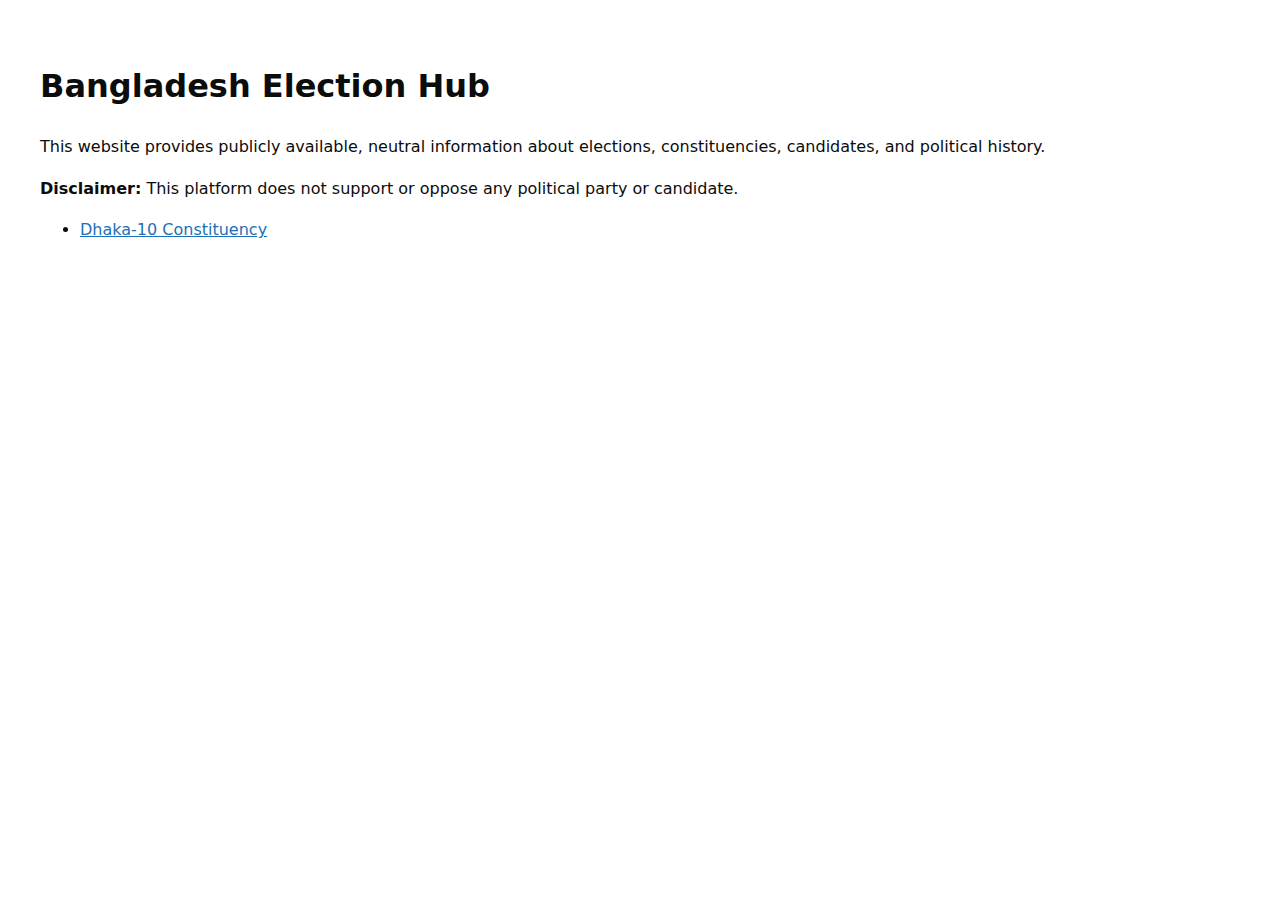
<file: bd/en/index.html>
<!DOCTYPE html>
<html lang="en">
<head>
  <meta charset="UTF-8">
  <title>Bangladesh Election Information</title>

  <meta name="viewport" content="width=device-width, initial-scale=1">
  <meta name="description" content="Public, neutral election information for Bangladesh. Constituencies, candidates, politicians, maps, and verified public records.">

  <link rel="canonical" href="https://example.com/bd/en/">

  <style>
    body {
      font-family: system-ui, Arial, sans-serif;
      background: #ffffff;
      color: #0b0c0c;
      padding: 2rem;
      line-height: 1.6;
    }
    a { color: #1d70b8; }
  </style>
</head>

<body>
  <h1>Bangladesh Election Hub</h1>

  <p>
    This website provides publicly available, neutral information
    about elections, constituencies, candidates, and political history.
  </p>

  <p>
    <strong>Disclaimer:</strong> This platform does not support or oppose
    any political party or candidate.
  </p>

  <ul>
    <li><a href="seats/dhaka-10/">Dhaka-10 Constituency</a></li>
  </ul>
</body>
</html>
</file>
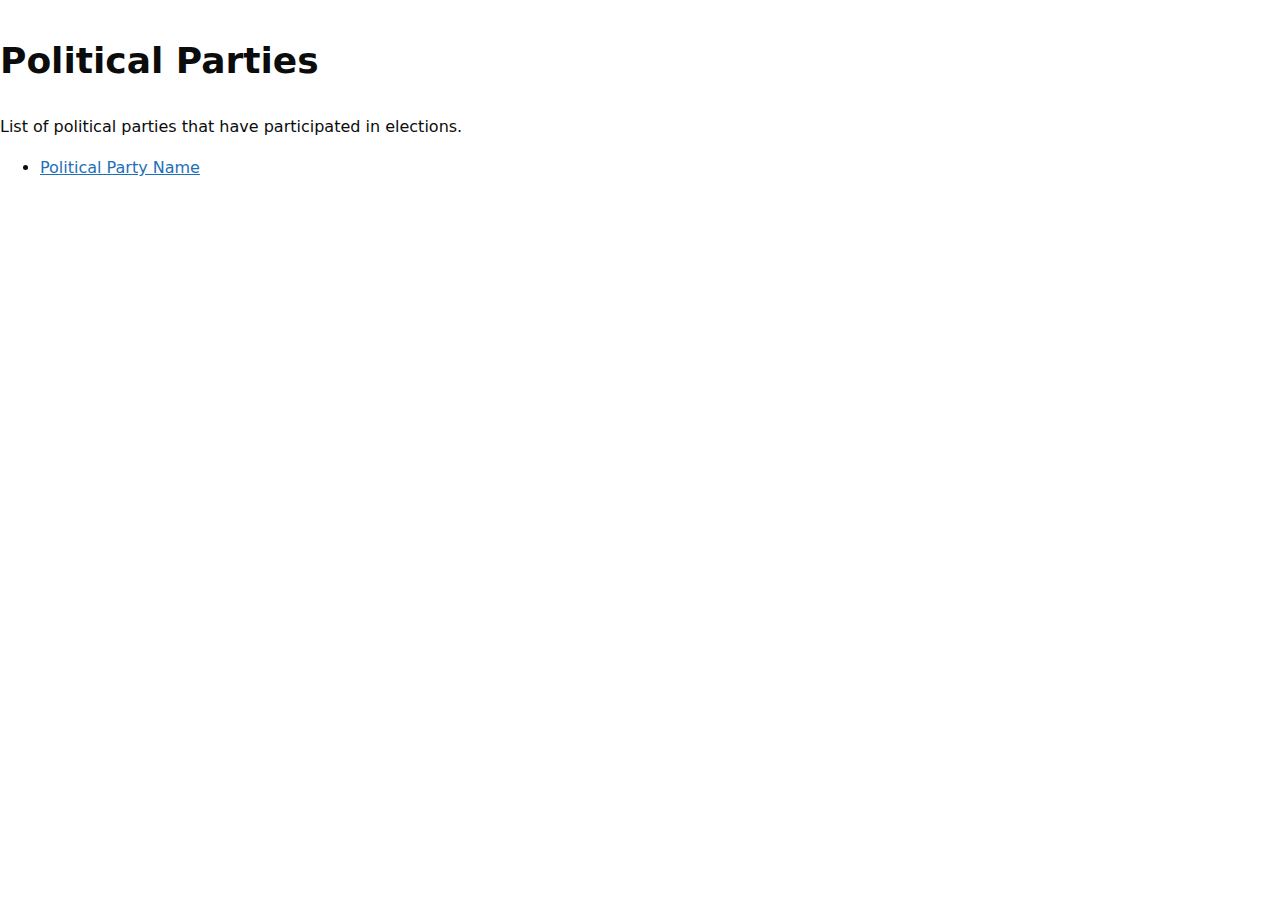
<file: bd/en/parties/index.html>
<!DOCTYPE html>
<html lang="en">
<head>
  <meta charset="UTF-8">
  <title>Political Parties | Bangladesh</title>
  <meta name="viewport" content="width=device-width, initial-scale=1">
  <meta name="description" content="Political parties in Bangladesh with election history and public records.">
  <link rel="canonical" href="https://election-hub.pages.dev/bd/en/parties/">
  <link rel="stylesheet" href="/assets/css/main.css">
</head>
<body>

<h1>Political Parties</h1>

<p>
List of political parties that have participated in elections.
</p>

<ul>
  <li><a href="party-slug/">Political Party Name</a></li>
</ul>

<script async src="https://analytics.umami.is/script.js" data-website-id="7fd66f96-9cec-4ccc-b7d2-e2ef8272b1f3"></script>
</body>
</html>
</file>
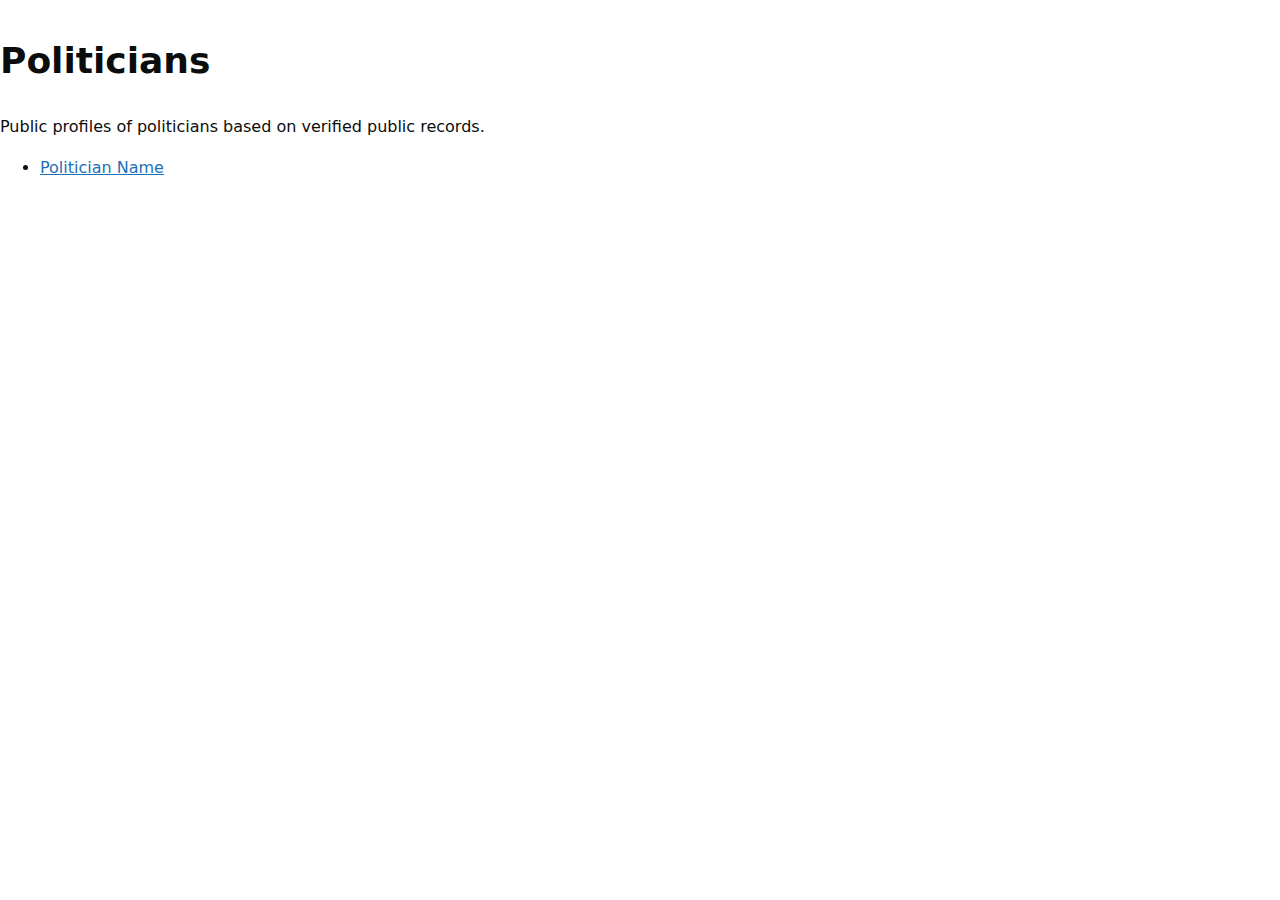
<file: bd/en/politicians/index.html>
<!DOCTYPE html>
<html lang="en">
<head>
  <meta charset="UTF-8">
  <title>Politicians | Bangladesh</title>
  <meta name="viewport" content="width=device-width, initial-scale=1">
  <meta name="description" content="Public records of politicians in Bangladesh including election history and offices held.">
  <link rel="canonical" href="https://election-hub.pages.dev/bd/en/politicians/">
  <link rel="stylesheet" href="/assets/css/main.css">
</head>
<body>

<h1>Politicians</h1>

<p>
Public profiles of politicians based on verified public records.
</p>

<ul>
  <li><a href="A1/">Politician Name</a></li>
</ul>

<script async src="https://analytics.umami.is/script.js" data-website-id="7fd66f96-9cec-4ccc-b7d2-e2ef8272b1f3"></script>
</body>
</html>
</file>
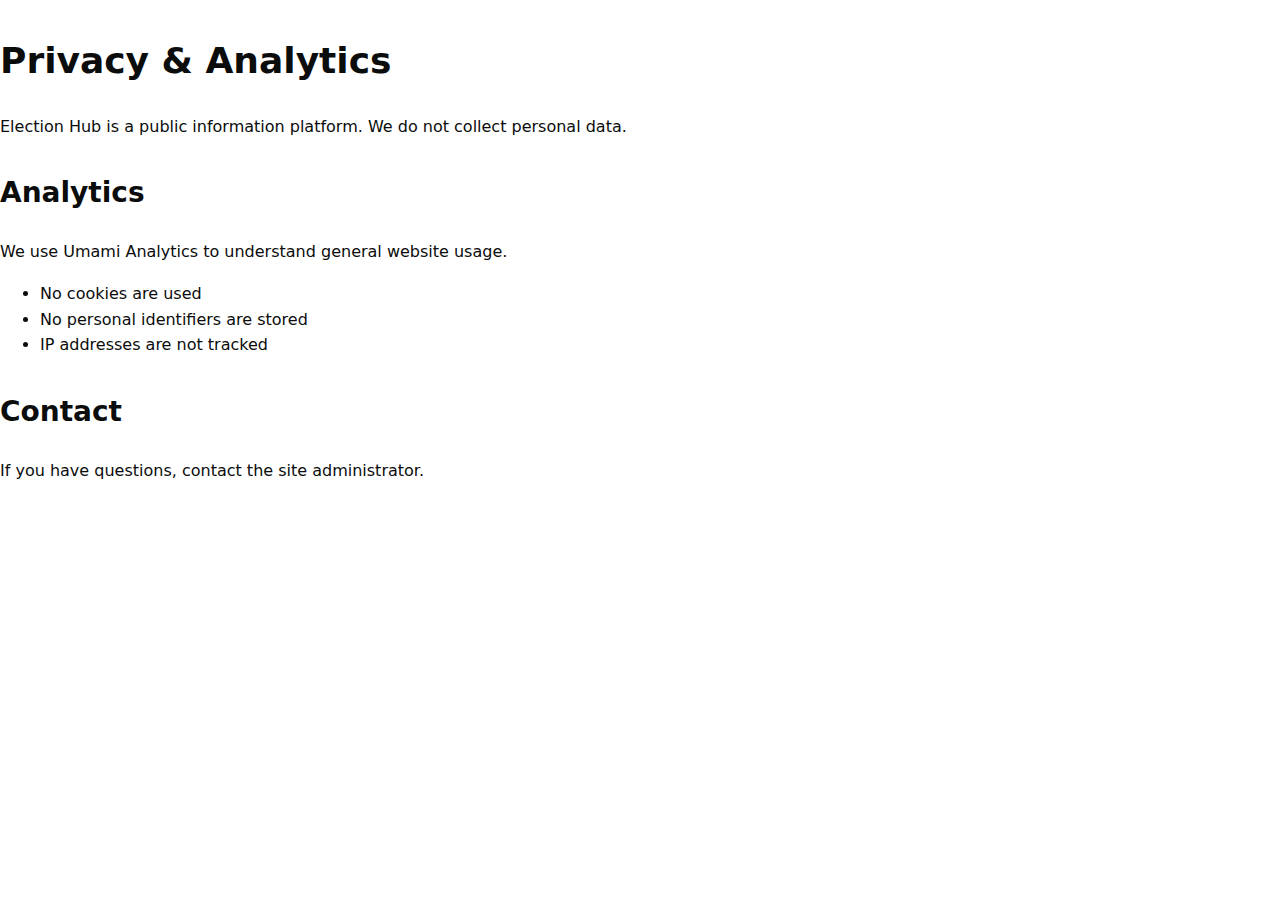
<file: bd/en/privacy/index.html>
<!DOCTYPE html>
<html lang="en">
<head>
  <meta charset="UTF-8">
  <title>Privacy & Analytics | Election Hub</title>
  <meta name="viewport" content="width=device-width, initial-scale=1">
  <meta name="description" content="Privacy policy and analytics usage for Election Hub.">
  <link rel="canonical" href="https://election-hub.pages.dev/bd/en/privacy/">
  <link rel="stylesheet" href="/assets/css/main.css">
</head>
<body>

<h1>Privacy & Analytics</h1>

<p>
Election Hub is a public information platform.
We do not collect personal data.
</p>

<h2>Analytics</h2>
<p>
We use Umami Analytics to understand general website usage.
</p>

<ul>
  <li>No cookies are used</li>
  <li>No personal identifiers are stored</li>
  <li>IP addresses are not tracked</li>
</ul>

<h2>Contact</h2>
<p>
If you have questions, contact the site administrator.
</p>
<script defer src="https://cloud.umami.is/script.js" data-website-id="7fd66f96-9cec-4ccc-b7d2-e2ef8272b1f3"></script>
</body>
</html>
</file>
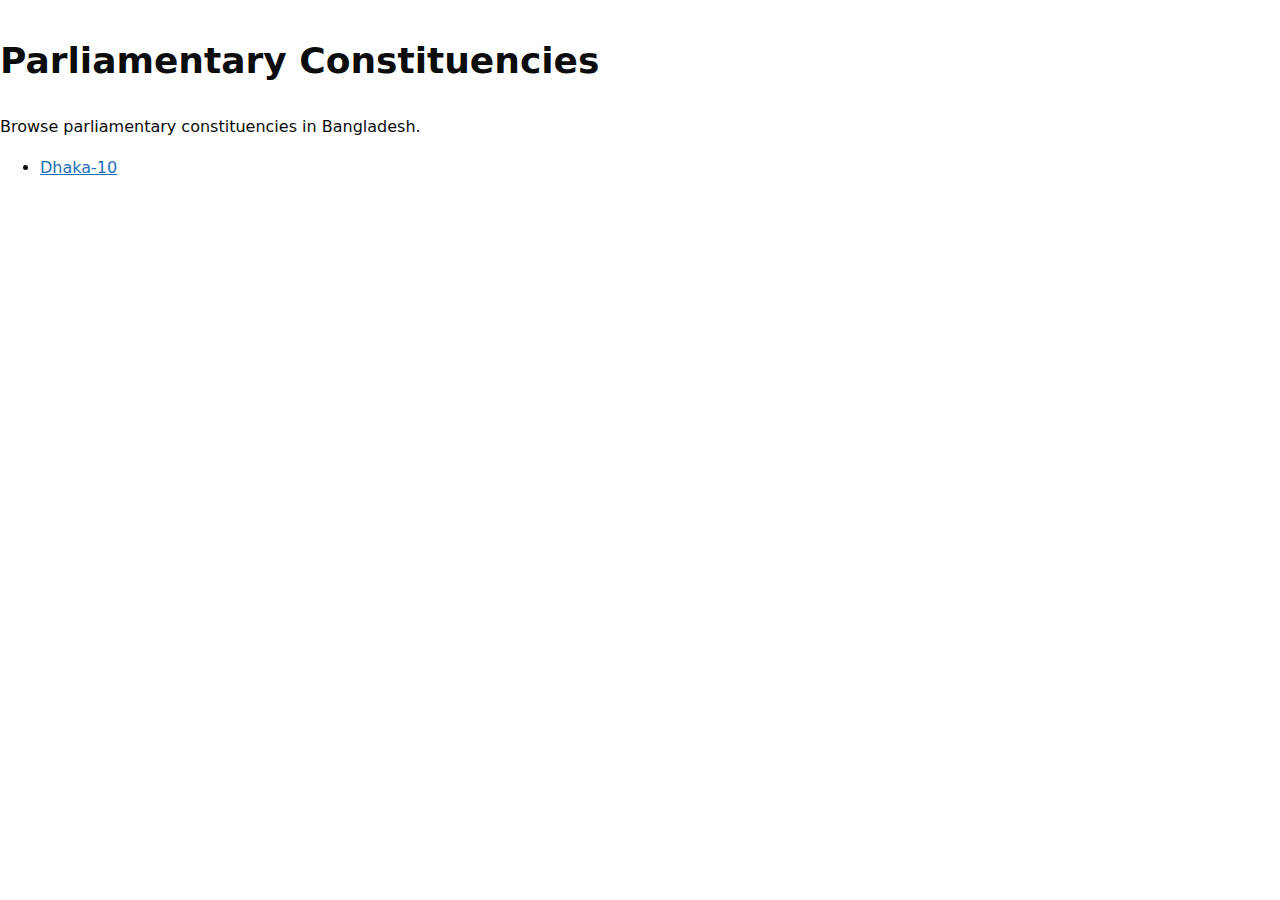
<file: bd/en/seats/index.html>
<!DOCTYPE html>
<html lang="en">
<head>
  <meta charset="UTF-8">
  <title>Parliamentary Constituencies | Bangladesh</title>
  <meta name="viewport" content="width=device-width, initial-scale=1">
  <meta name="description" content="List of parliamentary constituencies in Bangladesh with profiles, maps, and election records.">
  <link rel="canonical" href="https://election-hub.pages.dev/bd/en/seats/">
  <link rel="stylesheet" href="/assets/css/main.css">
</head>
<body>

<h1>Parliamentary Constituencies</h1>

<p>
Browse parliamentary constituencies in Bangladesh.
</p>

<ul>
  <li><a href="dhaka-10/">Dhaka-10</a></li>
</ul>

<script async src="https://analytics.umami.is/script.js" data-website-id="7fd66f96-9cec-4ccc-b7d2-e2ef8272b1f3"></script>
</body>
</html>
</file>
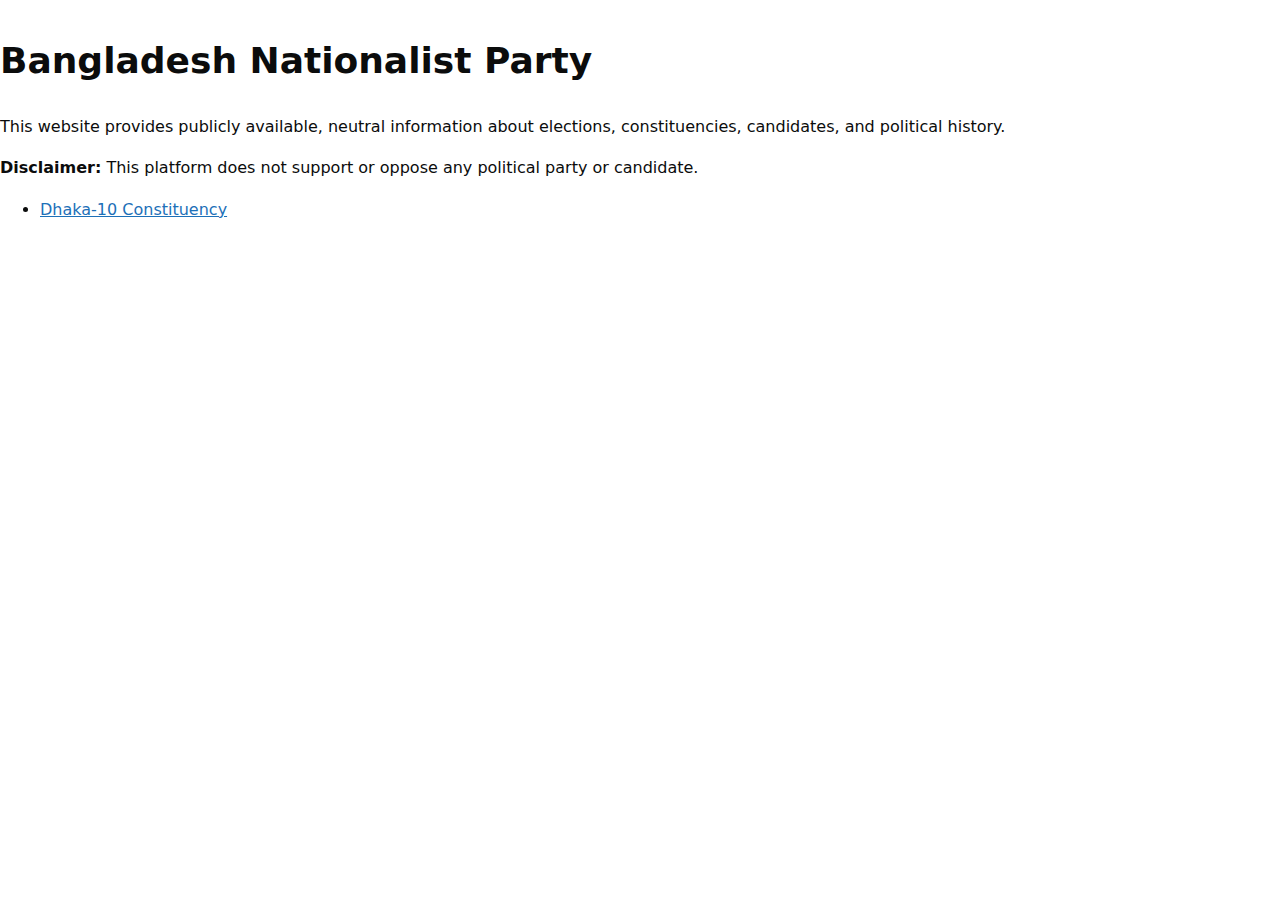
<file: bd/en/parties/bnp/index.html>
<!DOCTYPE html>
<html lang="en">
  <head>
  <meta charset="UTF-8">
  <meta http-equiv="X-UA-Compatible" content="IE=edge">

  <meta name="viewport" content="width=device-width, initial-scale=1">
  <meta http-equiv="content-language" content="en-bd">

  <title>Bangladesh Nationalist Party | Election History & Public Record</title>

  <meta name="description" content="Public record of Political Party Name including election history, parliamentary representation, leadership timeline, and verified sources.">

  <meta name="robots" content="index, follow">

  <link rel="canonical" href="https://election-hub.pages.dev/bd/en/parties/bnp/">

  <link rel="alternate" hreflang="en" href="https://election-hub.pages.dev/bd/en/parties/bnp/">
  <link rel="alternate" hreflang="x-default" href="https://election-hub.pages.dev/bd/en/parties/bnp/">

  <meta property="og:type" content="organization">
  <meta property="og:site_name" content="Election Hub">
  <meta property="og:locale" content="en_BD">
  <meta property="og:title" content="Bangladesh Nationalist Party – Election History">
  <meta property="og:description" content="Neutral public record of Political Party Name with election participation history and verified sources.">
  <meta property="og:url" content="https://election-hub.pages.dev/bd/en/parties/bnp/">
  <meta property="og:image"content="https://election-hub.pages.dev/assets/og/party-slug.png">

  <meta name="twitter:card" content="summary_large_image">
  <meta name="twitter:title" content="Bangladesh Nationalist Party – Public Record">
  <meta name="twitter:description" content="Election history and public record of Political Party Name.">

  <meta name="theme-color" content="#0b0c0c">
  <meta name="color-scheme" content="light">

  <link rel="stylesheet" href="/assets/css/main.css">
</head>


<body>
  <h1>Bangladesh Nationalist Party</h1>

  <p>
    This website provides publicly available, neutral information
    about elections, constituencies, candidates, and political history.
  </p>

  <p>
    <strong>Disclaimer:</strong> This platform does not support or oppose
    any political party or candidate.
  </p>

  <ul>
    <li><a href="seats/dhaka-10/">Dhaka-10 Constituency</a></li>
  </ul>
</body>
</html>
</file>
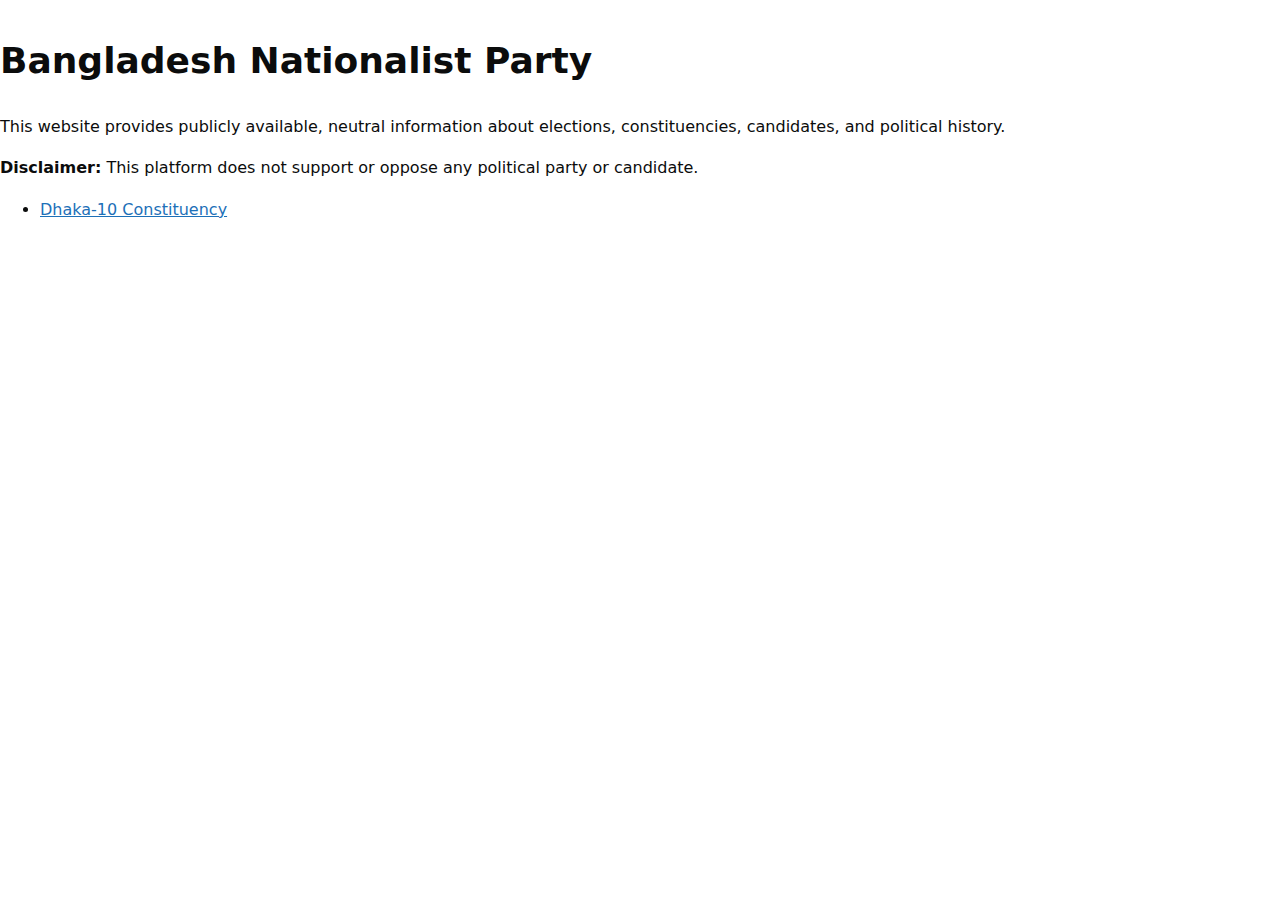
<file: bd/en/politicians/rumeen-farhana/index.html>
<!DOCTYPE html>
<html lang="en">

  <head>
    <meta charset="UTF-8">
    <meta http-equiv="X-UA-Compatible" content="IE=edge">
  
    <meta name="viewport" content="width=device-width, initial-scale=1">
    <meta http-equiv="content-language" content="en-bd">
  
    <title>Rumeen Farhana | Election History, Offices Held & Public Record</title>
  
    <meta name="description" content="Public record of Politician Name including offices held, election history, party affiliations over time, constituencies represented, and verified sources.">
  
    <meta name="robots" content="index, follow">
  
    <link rel="canonical" href="https://election-hub.pages.dev/bd/en/politicians/rumeen-farhana/">
  
    <link rel="alternate" hreflang="en" href="https://election-hub.pages.dev/bd/en/politicians/rumeen-farhana/">
    <link rel="alternate" hreflang="x-default" href="https://election-hub.pages.dev/bd/en/politicians/rumeen-farhana/">
  
    <meta property="og:type" content="profile">
    <meta property="og:site_name" content="Election Hub">
    <meta property="og:locale" content="en_BD">
    <meta property="og:title" content="Politician Name – Election History & Public Record">
    <meta property="og:description" content="Neutral public record of Politician Name with election history, political roles, and verified sources.">
    <meta property="og:url" content="https://election-hub.pages.dev/bd/en/politicians/rumeen-farhana/">
    <meta property="og:image" content="https://election-hub.pages.dev/assets/og/politician-A1.png">
  
    <meta name="twitter:card" content="summary_large_image">
    <meta name="twitter:title" content="Politician Name – Public Record">
    <meta name="twitter:description" content="Election history and public record of Politician Name.">
  
    <meta name="theme-color" content="#0b0c0c">
    <meta name="color-scheme" content="light">
  
    <link rel="stylesheet" href="/assets/css/main.css">
  </head>

<body>
  <h1>Bangladesh Nationalist Party</h1>

  <p>
    This website provides publicly available, neutral information
    about elections, constituencies, candidates, and political history.
  </p>

  <p>
    <strong>Disclaimer:</strong> This platform does not support or oppose
    any political party or candidate.
  </p>

  <ul>
    <li><a href="seats/dhaka-10/">Dhaka-10 Constituency</a></li>
  </ul>
</body>
</html>
</file>
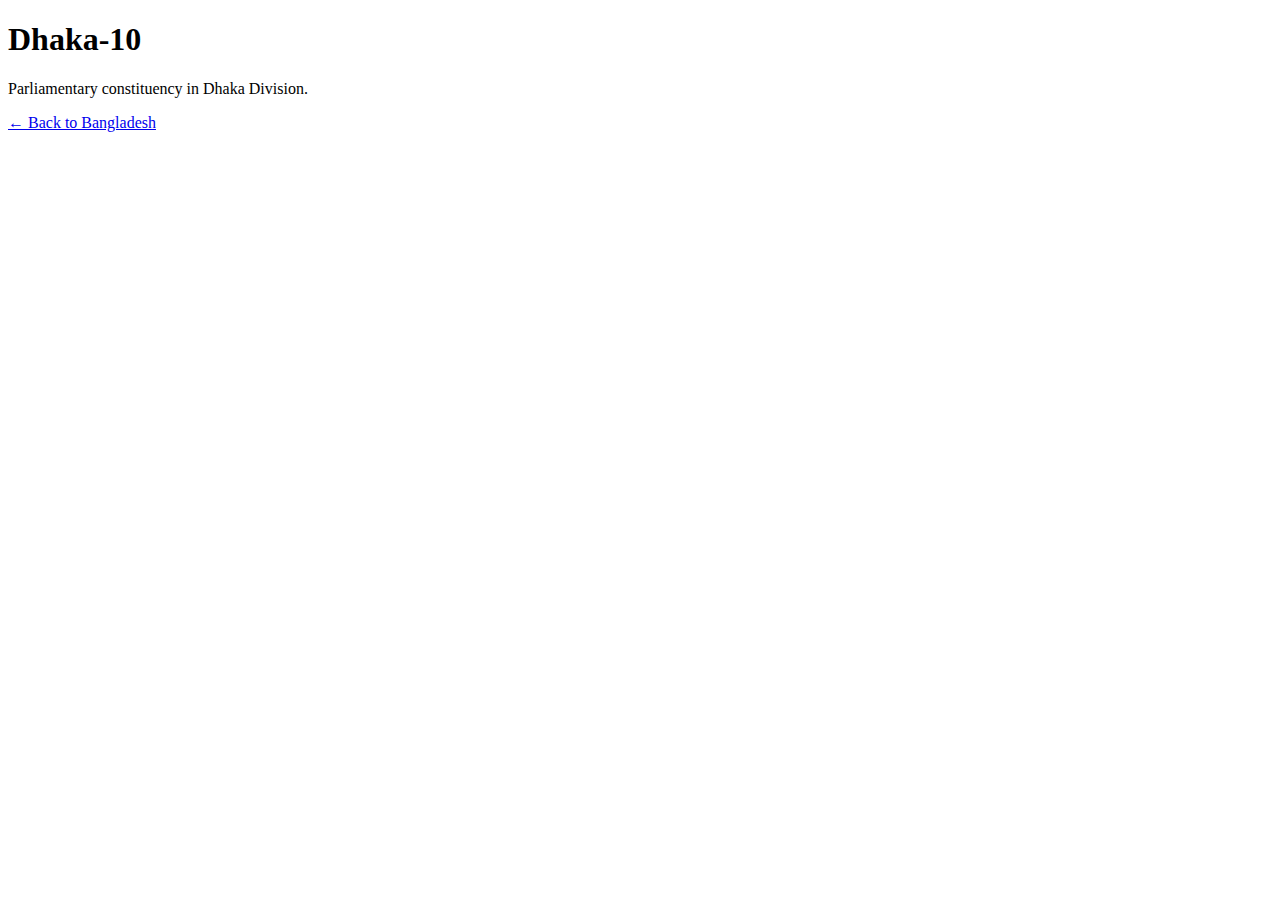
<file: bd/en/seats/dhaka-10/index.html>
<!DOCTYPE html>
<html lang="en">
<head>
  <meta charset="UTF-8">
  <title>Dhaka-10 Constituency</title>

  <meta name="viewport" content="width=device-width, initial-scale=1">
  <meta name="description" content="Dhaka-10 parliamentary constituency: boundary map, civic profile, election history, representatives, and public records.">

  <link rel="canonical" href="https://example.com/bd/en/seats/dhaka-10/">
</head>

<body>
  <h1>Dhaka-10</h1>
  <p>Parliamentary constituency in Dhaka Division.</p>

  <p>
    <a href="../../">← Back to Bangladesh</a>
  </p>
</body>
</html>
</file>
<file: assets/css/main.css>
/* Base reset */
* {
  box-sizing: border-box;
}

body {
  margin: 0;
  font-family: Inter, system-ui, -apple-system, BlinkMacSystemFont, "Segoe UI", Arial, sans-serif;
  background: #ffffff;
  color: #0b0c0c;
  line-height: 1.6;
}

/* Typography */
h1, h2, h3 {
  font-weight: 800;
  margin-top: 2rem;
}

h1 { font-size: 2.25rem; }
h2 { font-size: 1.75rem; }
h3 { font-size: 1.25rem; }

p {
  margin: 1rem 0;
}

a {
  color: #1d70b8;
  text-decoration: underline;
}

/* Layout helpers (Tailwind-like minimal set) */
.w-full { width: 100%; }
.max-w-4xl { max-width: 56rem; }
.mx-auto { margin-left: auto; margin-right: auto; }
.p-4 { padding: 1rem; }
.mt-8 { margin-top: 2rem; }
.mb-4 { margin-bottom: 1rem; }

/* Tables */
table {
  width: 100%;
  border-collapse: collapse;
}
th, td {
  border-bottom: 1px solid #b1b4b6;
  padding: 0.75rem;
  text-align: left;
}

/* Map container */
#seat-map {
  height: 420px;
  border: 4px solid #0b0c0c;
}
</file>
